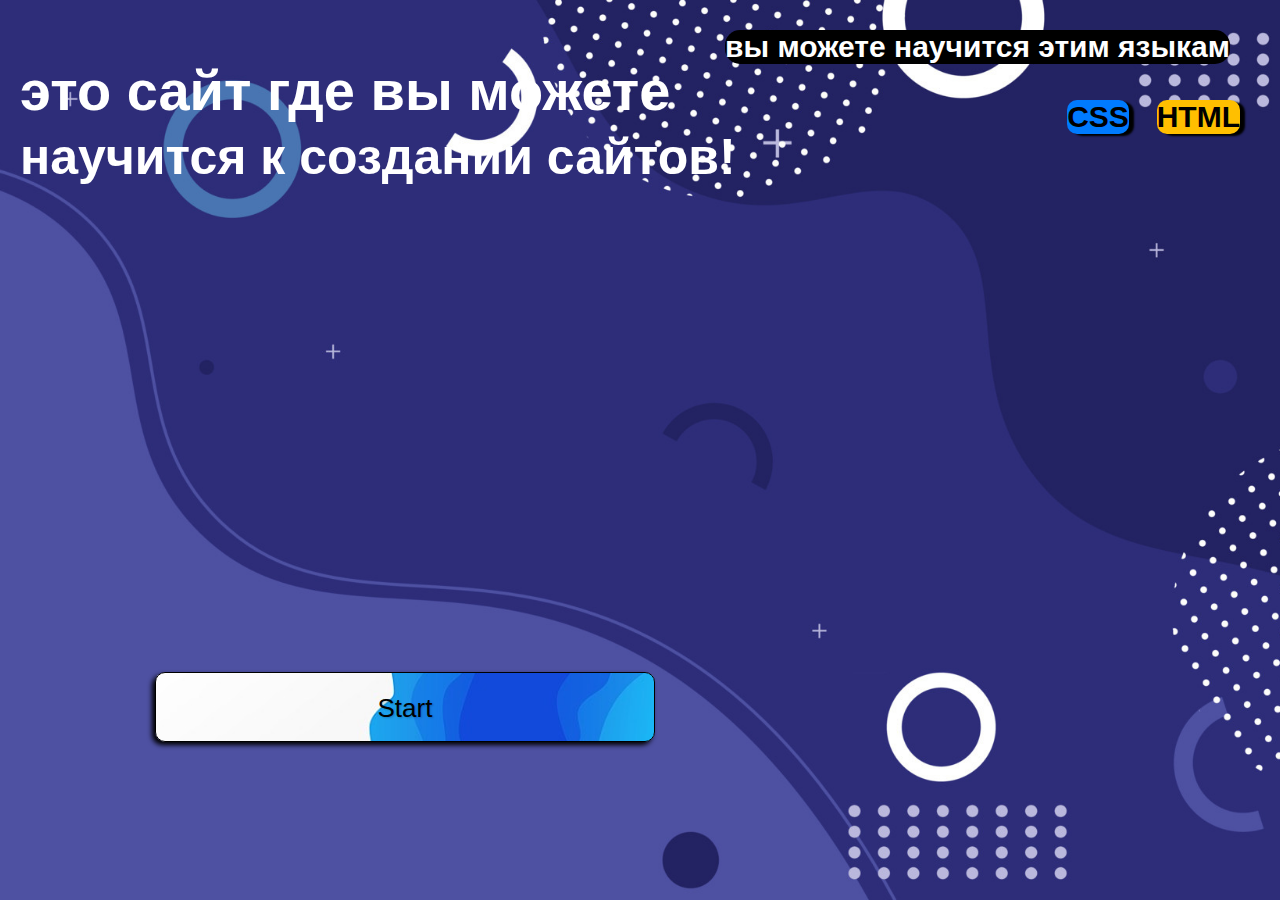
<file: index.html>
<!DOCTYPE html>
<html lang="en">

<head>
    <link rel="stylesheet" href="styles.css">
</head>

<body>

    <h1>это сайт где вы можете</h1>
    <h2>научится к создании сайтов!</h2>
    <h3>вы можете научится этим языкам</h3>
    <h4>HTML</h4>
    <h5>CSS</h5>
    <button onclick="changeContent()">Start</button>

    <div id="newContent" style="display: none;">
        <h6>Что такое программирование?</h6>
        <h7>Программирование — это процесс создания команд для компьютера, чтобы он выполнял задачи.
            Это как давать
            инструкции роботу: например, попросить его посчитать что-то или показать картинку на экране.

            Пример: если ты хочешь, чтобы на экране появился текст «Привет, мир!», то пишешь команду, как в примере:

            python
            Копировать код
            print("Привет, мир!")
            Каждая команда — это шаг, который компьютер выполняет. С помощью программирования можно создавать игры,
            приложения и сайты, делая мир более интересным и удобным.</h7>
        <h8>давайте вместе создавать сайт!
            рекомендую использовать Vizual Studio Code для начала нужно открыть Vizual Studio Code и нажать на File и
            после этого нажать на New File или же ctrl+shifht+Windows+N потом назовите ваш файл как index.html потому
            что если мы подругому назавем наш файл то в будущем у нас будут проблемы с Github Pages ну а это мы изучим
            уже потом. После создании нашего файла напишите ! восклицательный знак и нажмите Enter и мы уже видим
            начальный HTML код.
        </h8>

        <hr>
        <div class="bg5-section"></div>

        <img src="Primer.png" class="image-class">

        <h9>После этого мы видим такой код</h9>
        <h10>Мы первым делом зададим имя для нашего сайта как мы это сделаем? нужно просто заменить "Document" внутри
            title вы можете как угодно назвать ну а мы назавем "My first site" </h10>

    </div>

    <script>
        function changeContent() {
            // Скрыть все текущие элементы
            document.querySelector('h1').style.display = 'none';
            document.querySelector('h2').style.display = 'none';
            document.querySelector('h3').style.display = 'none';
            document.querySelector('h4').style.display = 'none';
            document.querySelector('h5').style.display = 'none';
            document.querySelector('button').style.display = 'none';

            // Показать новый контент
            document.getElementById('newContent').style.display = 'block';

            let h7Element = document.querySelector('h7');
            h7Element.addEventListener('mouseenter', function () {
                h7Element.style.transform = 'scale(1.05)';
            });

            h7Element.addEventListener('mouseleave', function () {
                h7Element.style.transform = 'scale(1)';
            });
        }
    </script>

    <!-- Google AdSense script -->
    <script async src="https://pagead2.googlesyndication.com/pagead/js/adsbygoogle.js?client=ca-pub-4660632082125852"
            crossorigin="anonymous"></script>
</body>

</html>
</file>
<file: styles.css>
button {
	color: black;
	background-color: #ffffffe7;
	font-family: Arial, Helvetica, sans-serif;
	font-size: 26px;
	line-height: 10px;
	margin: 150px;
	padding: 30px;
	border: 1px solid rgb(0, 0, 0);
	display: grid;
	position: absolute;
	right: 0px;
	left: 5px;
	bottom: 8px;
	width: 500px;
	height: 70px;
	text-align: center;
	vertical-align: top;
	box-sizing: border-box;
	transition: all 0.3s ease;
	transform: scale(1);
	box-shadow: -3px 3px 5px black;
	text-shadow: 1px 1px 2px rgba(0, 0, 0, 0.2);

	cursor: pointer;
	opacity: 1;
	visibility: visible;
	background-image: url('/bg2.jpg');
	background-size: cover;
	background-repeat: no-repeat;
	background-position: center;
	border-radius: 10px;
}

button:hover {
	transform: scale(1.05);
	box-shadow: 0 8px 15px rgba(0, 0, 0, 0.2);
	background: linear-gradient(100deg, #ffffff, #007bff);
}

button:active {
	transform: scale(0.95);
	box-shadow: 0 4px 10px rgba(0, 0, 0, 0.2);
}

body {
	background-image: url('./bg3.jpg');
	background-size: cover;
	background-repeat: no-repeat;
	background-position: center;
	height: 100vh;
	margin: 0;
}

h1 {
	color: #ffffff;
	font-family: Arial, Helvetica, sans-serif;
	font-size: 56px;
	position: absolute;
	left: 20px;
	right: 26px;
	top: 20px;
}

h2 {
	color: #ffffff;
	font-family: Arial, Helvetica, sans-serif;
	font-size: 50px;
	position: absolute;
	left: 20px;
	right: 26px;
	top: calc(20px + 56px + 10px);
}

h3 {
	color: #ffffff;
	background-color: black;
	border-radius: 15px;
	font-family: Arial, Helvetica, sans-serif;
	font-size: 30px;
	position: absolute;
	right: 50px;
}

h4 {
	color: black;
	background-color: #ffbf00;
	border-radius: 10px;
	border: black;
	position: absolute;
	font-family: Arial, Helvetica, sans-serif;
	font-size: 30px;
	right: 40px;
	top: 60px;
	box-shadow: 5px 2px 2px black;
}

h5 {
	color: black;
	background-color: #007bff;
	border-radius: 10px;
	border: black;
	position: absolute;
	font-family: Arial, Helvetica, sans-serif;
	font-size: 30px;
	right: 4cm;
	top: 50px;
	box-shadow: 5px 2px 2px black;

}

h6 {
	color: white;
	font-family: Arial, Helvetica, sans-serif;
	font-size: 60px;
	position: absolute;
	bottom: 13cm;
	/* Позиция для h6 */
	left: 3cm;
}

h7 {
	color: white;
	font-family: Arial, Helvetica, sans-serif;
	font-size: 25px;
	position: absolute;
	bottom: calc(8cm + 60px + 20px);
	/* Расположение h7 ниже h6 */
	left: 5px;
	padding: 20px;
	/* Устанавливаем достаточные отступы внутри блока */
	background-color: rgba(0, 0, 0, 0.5);
	/* Прозрачный фон */
	border-radius: 5px;
	/* Сглаженные углы */
	box-shadow: 0 4px 8px rgba(0, 0, 0, 0.3);
	/* Тень для выделения текста */
	box-sizing: border-box;
	/* Учитываем отступы внутри блока */
	transition: transform 0.3s ease;
	/* Плавное увеличение */
	width: auto;
	/* Автоматическая ширина */
	max-width: 80%;
	/* Ограничиваем ширину блока */
	text-align: center;
	/* Центрируем текст внутри блока */
}

h7:hover {
	transform: scale(1.05);
	/* Увеличение при наведении */
}

.content {
	text-align: center;
	/* Центрируем текст и изображение */
	margin-top: 20px;
}

img {
	position: absolute;
	width: 60%;
	/* 60% от ширины родителя */
	max-width: 800px;
	/* Не больше 800 пикселей */
	border: 3px solid #007bff;
	border-radius: 15px;
	margin: 40px;
	height: auto;
	box-shadow: 0 4px 8px rgba(0, 0, 0, 0.2);
	left: 7vh;
	bottom: 20px;
	transition: transform 0.3s ease;
}

img:hover {
	transform: scale(1.05);
}

h8 {
	color: #ffffff;
	background: rgba(0, 0, 0, 0.5);
	position: absolute;
	font-family: Arial, Helvetica, sans-serif;
	font-size: 20px;
	left: 65%;
	top: 50%;
	right: 10%;
	border: 2px rgb(34, 0, 255);
	border-radius: 10px;
	transition: transform 0.3s ease;
	box-shadow: 0 4px 8px rgba(0, 0, 0, 0.3);
}

h8:hover {
	transform: scale(1.05);
}

hr {
	position: absolute;
	bottom: -100px;
	left: 0;
	width: 100%;
	background-color: black;
	border: none;
	height: 35px;
}

.bg5-section {
	position: absolute;
	bottom: -800px;
	/* Чтобы секция начиналась сразу под линией */
	left: 0;
	width: 100%;
	height: 100%;
	/* Высота области с изображением, можно изменить по необходимости */
	background-image: url('bg5.png');
	background-size: cover;
	/* Изображение растянуто по всей области */
	background-repeat: no-repeat;
	background-position: center;
	z-index: -1;
	/* Чтобы оно было под другими элементами */
}

h9 {
	color: #ffffff;
	background: rgba(0, 0, 0, 0.5);
	position: absolute;
	font-family: Arial, Helvetica, sans-serif;
	font-size: 30px;
	left: 10%;
	bottom: 0;
	right: 10%;
	border: 2px rgb(34, 0, 255);
	border-radius: 10px;
	transition: transform 0.3s ease;
	box-shadow: 0 4px 8px rgba(0, 0, 0, 0.3);
}

h9:hover {
	transform: scale(1.05);
}

h10 {
	color: #ffffff;
	background: rgba(0, 0, 0, 0.5);
	position: absolute;
	font-family: Arial, Helvetica, sans-serif;
	font-size: 30px;
	left: 5%;
	bottom: -250px;
	right: 10%;
	border: 2px rgb(34, 0, 255);
	border-radius: 10px;
	transition: transform 0.3s ease;
	box-shadow: 0 4px 8px rgba(0, 0, 0, 0.3);
}

h10:hover {
	transform: scale(1.05);
}
</file>
